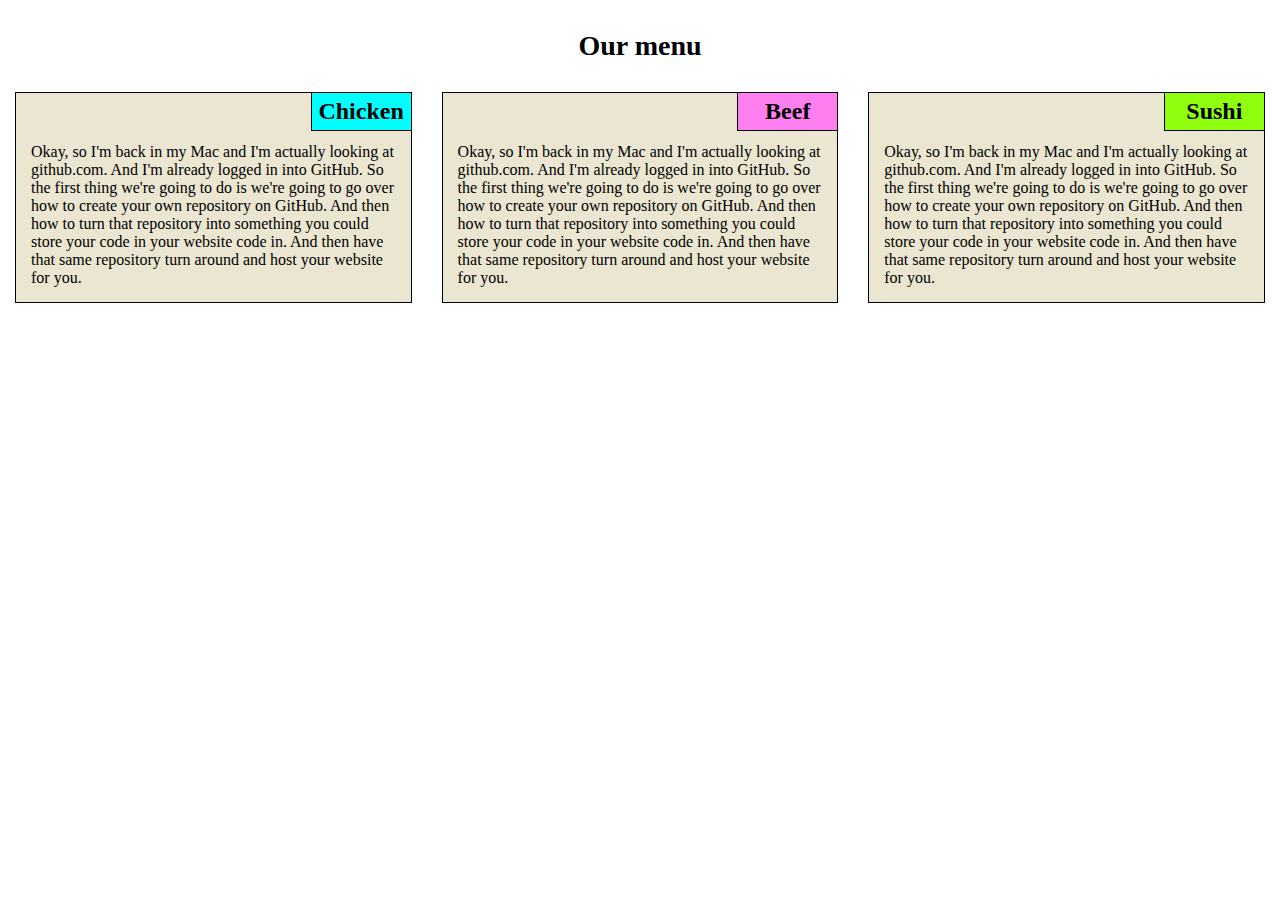
<file: week2-task/index.html>
<!DOCTYPE html>
<html>
<head>
	<title>Week2</title>
	<meta charset="utf-8">
	<meta name="viewport" content="width=device-width, initial-scale=1">

	<link rel="stylesheet" href="css/style.css">
</head>
<body>
	<section class="title">
	<h1>Our menu</h1>
</section>
<section class="positions">
	<div class="row">
	<div class="col-lg-4 col-md-6 col-sm-12">
		<div class="section">
		<h2 id="chicken">Chicken</h2>
		<p>Okay, so I'm back in my Mac and I'm actually looking at github.com. And I'm already logged in into GitHub. So the first thing we're going to do is we're going to go over how to create your own repository on GitHub. And then how to turn that repository into something you could store your code in your website code in. And then have that same repository turn around and host your website for you. </p>
	</div>
</div>
</div>
<div class="row">
	<div class="col-lg-4 col-md-6 col-sm-12">
		<div class="section">
		<h2 id="beef">Beef</h2>
		<p>Okay, so I'm back in my Mac and I'm actually looking at github.com. And I'm already logged in into GitHub. So the first thing we're going to do is we're going to go over how to create your own repository on GitHub. And then how to turn that repository into something you could store your code in your website code in. And then have that same repository turn around and host your website for you. </p>
	</div>
</div>
</div>
<div class="row">
	<div class="col-lg-4 col-md-12 col-sm-12">
		<div class="section">
		<h2 id="sushi">Sushi</h2>
		<p>Okay, so I'm back in my Mac and I'm actually looking at github.com. And I'm already logged in into GitHub. So the first thing we're going to do is we're going to go over how to create your own repository on GitHub. And then how to turn that repository into something you could store your code in your website code in. And then have that same repository turn around and host your website for you. </p>
	</div>
</div>
</div>
</section>

</body>
</html>
</file>
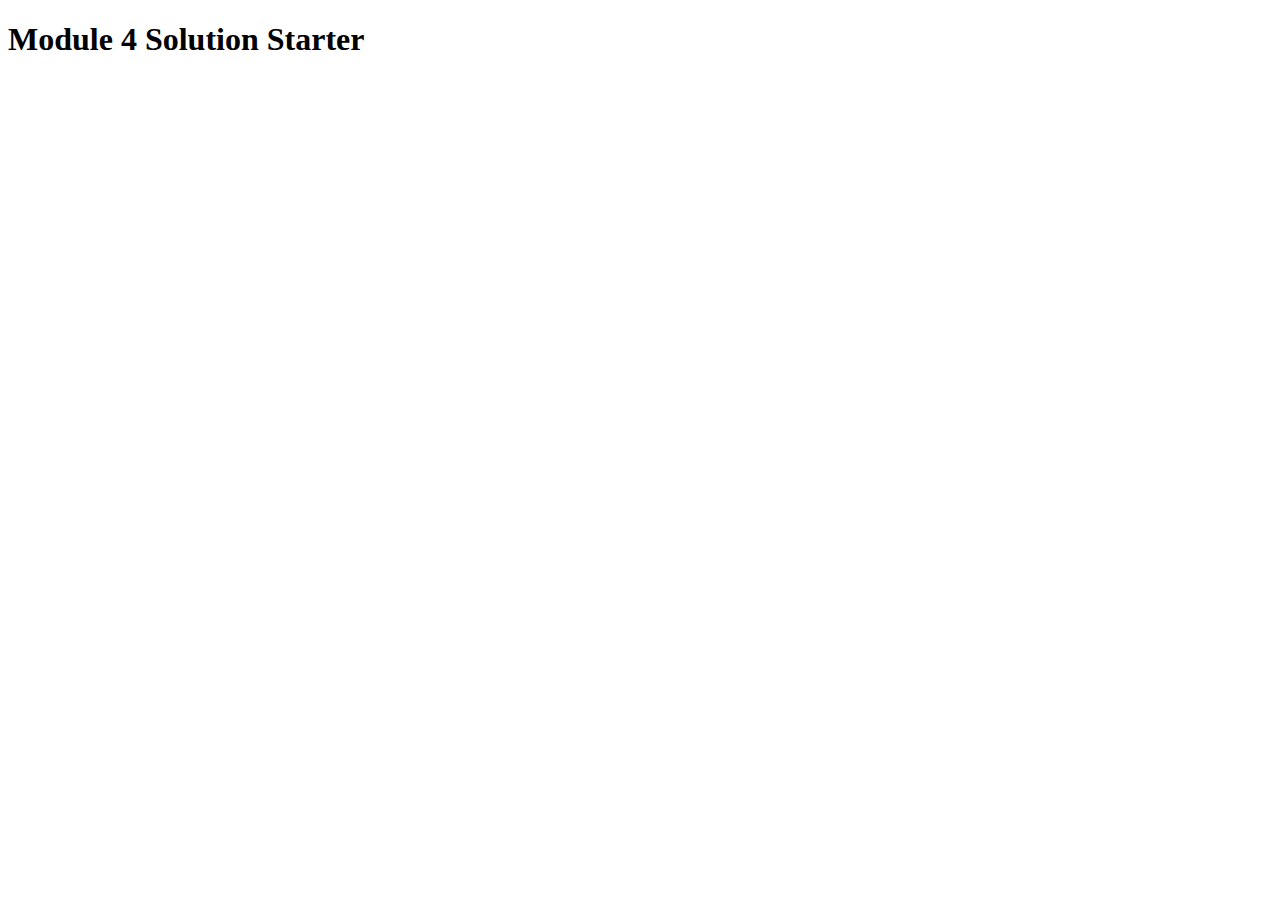
<file: week4-task/index.html>
<!DOCTYPE html>
<html>
<head>
  <meta charset="utf-8">
  <title>Module 4 Solution Starter</title>
  <script>
    var names = []; // DO NOT REMOVE
  </script>
  <script src="SpeakHello.js"></script>
  <script src="SpeakGoodBye.js"></script>
  <script src="script.js"></script>
</head>
<body>
  <h1>Module 4 Solution Starter</h1>
</body>
</html>
</file>
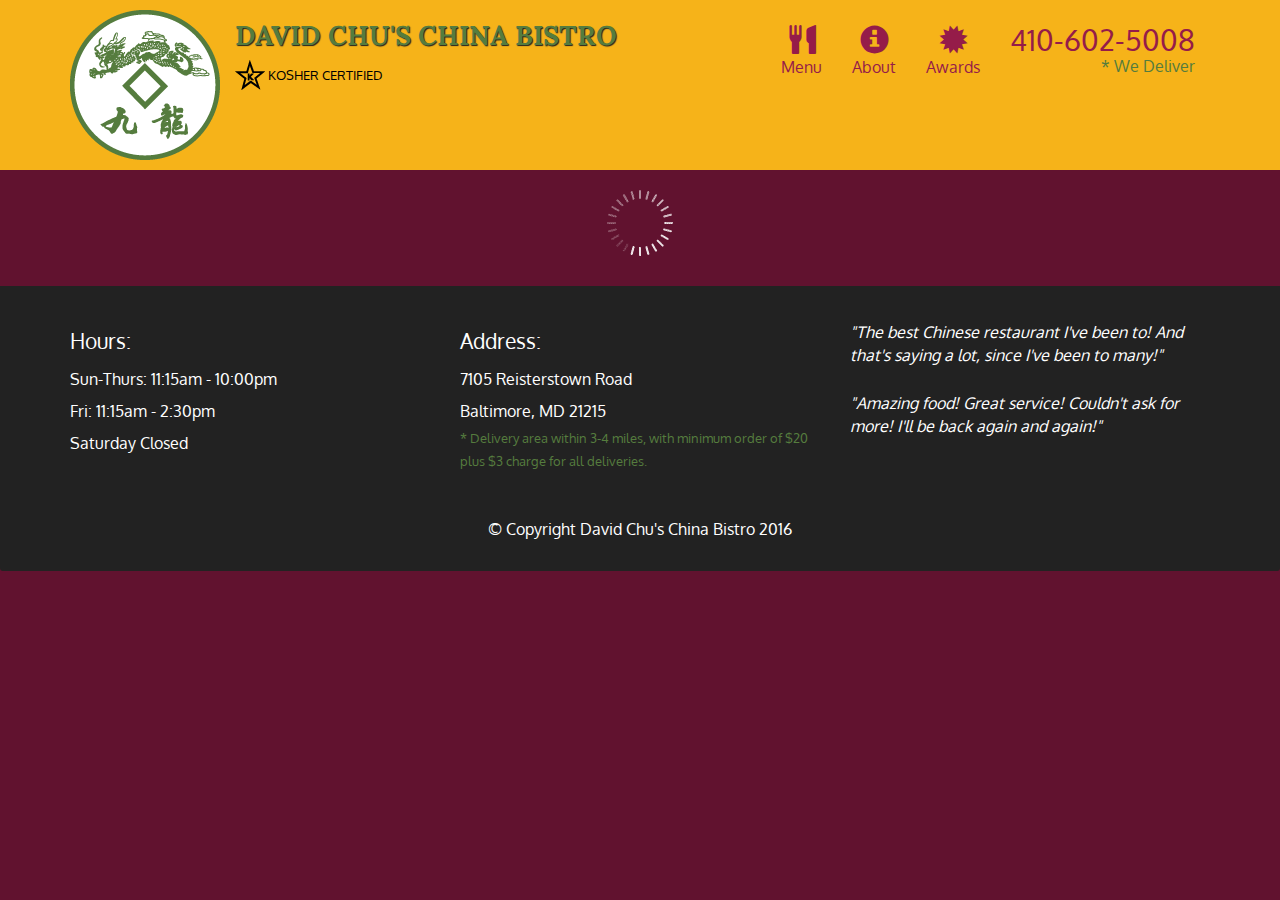
<file: week5-task/index.html>
<!doctype html>
<html lang="en">
  <head>
    <meta charset="utf-8">
    <meta http-equiv="X-UA-Compatible" content="IE=edge">
    <meta name="viewport" content="width=device-width, initial-scale=1">
    <title>David Chu's China Bistro</title>
    <link rel="stylesheet" href="css/bootstrap.min.css">
    <link rel="stylesheet" href="css/styles.css">
    <link href='https://fonts.googleapis.com/css?family=Oxygen:400,300,700' rel='stylesheet' type='text/css'>
    <link href='https://fonts.googleapis.com/css?family=Lora' rel='stylesheet' type='text/css'>
  </head>
<body>
  <header>
    <nav id="header-nav" class="navbar navbar-default">
      <div class="container">
        <div class="navbar-header">
          <a href="index.html" class="pull-left visible-md visible-lg">
            <div id="logo-img" alt="Logo image"></div>
          </a>

          <div class="navbar-brand">
            <a href="index.html"><h1>David Chu's China Bistro</h1></a>
            <p>
              <img src="images/star-k-logo.png" alt="Kosher certification">
              <span>Kosher Certified</span>
            </p>
          </div>

          <button id="navbarToggle" type="button" class="navbar-toggle collapsed" data-toggle="collapse" data-target="#collapsable-nav" aria-expanded="false">
            <span class="sr-only">Toggle navigation</span>
            <span class="icon-bar"></span>
            <span class="icon-bar"></span>
            <span class="icon-bar"></span>
          </button>
        </div>
        
        <div id="collapsable-nav" class="collapse navbar-collapse">
           <ul id="nav-list" class="nav navbar-nav navbar-right">
            <li id="navHomeButton" class="visible-xs active">
              <a href="index.html">
                <span class="glyphicon glyphicon-home"></span> Home</a>
            </li>
            <li id="navMenuButton">
              <a href="#" onclick="$dc.loadMenuCategories();">
                <span class="glyphicon glyphicon-cutlery"></span><br class="hidden-xs"> Menu</a>
            </li>
            <li>
              <a href="#">
                <span class="glyphicon glyphicon-info-sign"></span><br class="hidden-xs"> About</a>
            </li>
            <li>
              <a href="#">
                <span class="glyphicon glyphicon-certificate"></span><br class="hidden-xs"> Awards</a>
            </li>
            <li id="phone" class="hidden-xs">
              <a href="tel:410-602-5008">
                <span>410-602-5008</span></a><div>* We Deliver</div>
            </li>
          </ul><!-- #nav-list -->
        </div><!-- .collapse .navbar-collapse -->
      </div><!-- .container -->
    </nav><!-- #header-nav -->
  </header>

  <div id="call-btn" class="visible-xs">
    <a class="btn" href="tel:410-602-5008">
    <span class="glyphicon glyphicon-earphone"></span>
    410-602-5008
    </a>
  </div>
  <div id="xs-deliver" class="text-center visible-xs">* We Deliver</div>

  <div id="main-content" class="container"></div>

  <footer class="panel-footer">
    <div class="container">
      <div class="row">
        <section id="hours" class="col-sm-4">
          <span>Hours:</span><br>
          Sun-Thurs: 11:15am - 10:00pm<br>
          Fri: 11:15am - 2:30pm<br>
          Saturday Closed
          <hr class="visible-xs">
        </section>
        <section id="address" class="col-sm-4">
          <span>Address:</span><br>
          7105 Reisterstown Road<br>
          Baltimore, MD 21215
          <p>* Delivery area within 3-4 miles, with minimum order of $20 plus $3 charge for all deliveries.</p>
          <hr class="visible-xs">
        </section>
        <section id="testimonials" class="col-sm-4">
          <p>"The best Chinese restaurant I've been to! And that's saying a lot, since I've been to many!"</p>
          <p>"Amazing food! Great service! Couldn't ask for more! I'll be back again and again!"</p>
        </section>
      </div>
      <div class="text-center">&copy; Copyright David Chu's China Bistro 2016</div>
    </div>
  </footer>

  <!-- jQuery (Bootstrap JS plugins depend on it) -->
  <script src="js/jquery-2.1.4.min.js"></script>
  <script src="js/bootstrap.min.js"></script>
  <script src="js/ajax-utils.js"></script>
  <script src="js/script.js"></script>
</body>
</html>
</file>
<file: week2-task/css/style.css>
*{
	margin:0;
	padding:0;
	box-sizing:border-box;
}
body{
	font-family: "Comic Sans MS", "Comic Sans", cursive;
}
h1{
  margin:30px;
  text-align: center;
  font-size:1.75em;
}
h2{
  border:1px solid black;
  border-top: 0;
  border-right:0;
  padding:5px;
  position: absolute;
  top: 0;
  right:0;
  width:100px;
  text-align:center;
  
}
.section{
	border: 1px solid black;
	background-color: #ebe6d1;
  position:relative;
  margin-left:15px;
  margin-right:15px;
  margin-bottom:15px;
}

#chicken{
	background-color: #00ffff;
}

#beef{
	background-color: #ff7ff0;
}
#sushi{
	background-color: #90ff0f;
}
p{
  padding:15px;
  margin-top:35px;
}
.row {
  width: 100%;
}

/********** Large devices only **********/
@media (min-width: 992px) {
  .col-lg-1, .col-lg-2, .col-lg-3, .col-lg-4, .col-lg-5, .col-lg-6, .col-lg-7, .col-lg-8, .col-lg-9, .col-lg-10, .col-lg-11, .col-lg-12 {
    float: left;
  }
  .col-lg-1 {
    width: 8.33%;
  }
  .col-lg-2 {
    width: 16.66%;
  }
  .col-lg-3 {
    width: 25%;
  }
  .col-lg-4 {
    width: 33.33%;
  }
  .col-lg-5 {
    width: 41.66%;
  }
  .col-lg-6 {
    width: 50%;
  }
  .col-lg-7 {
    width: 58.33%;
  }
  .col-lg-8 {
    width: 66.66%;
  }
  .col-lg-9 {
    width: 74.99%;
  }
  .col-lg-10 {
    width: 83.33%;
  }
  .col-lg-11 {
    width: 91.66%;
  }
  .col-lg-12 {
    width: 100%;
  }
}

/********** Medium devices only **********/
@media (min-width: 768px) and (max-width: 991px) {
  .col-md-1, .col-md-2, .col-md-3, .col-md-4, .col-md-5, .col-md-6, .col-md-7, .col-md-8, .col-md-9, .col-md-10, .col-md-11, .col-md-12 {
    float: left;
  }
  .col-md-1 {
    width: 8.33%;
  }
  .col-md-2 {
    width: 16.66%;
  }
  .col-md-3 {
    width: 25%;
  }
  .col-md-4 {
    width: 33.33%;
  }
  .col-md-5 {
    width: 41.66%;
  }
  .col-md-6 {
    width: 50%;
  }
  .col-md-7 {
    width: 58.33%;
  }
  .col-md-8 {
    width: 66.66%;
  }
  .col-md-9 {
    width: 74.99%;
  }
  .col-md-10 {
    width: 83.33%;
  }
  .col-md-11 {
    width: 91.66%;
  }
  .col-md-12 {
    width: 100%;
  }
}
/********** Small devices only **********/
@media (max-width: 767px) {
  .col-sm-1, .col-sm-2, .col-sm-3, .col-sm-4, .col-sm-5, .col-sm-6, .col-sm-7, .col-sm-8, .col-sm-9, .col-sm-10, .col-sm-11, .col-sm-12 {
    float: left;
  }
  .col-sm-1 {
    width: 8.33%;
  }
  .col-sm-2 {
    width: 16.66%;
  }
  .col-sm-3 {
    width: 25%;
  }
  .col-sm-4 {
    width: 33.33%;
  }
  .col-sm-5 {
    width: 41.66%;
  }
  .col-sm-6 {
    width: 50%;
  }
  .col-sm-7 {
    width: 58.33%;
  }
  .col-sm-8 {
    width: 66.66%;
  }
  .col-sm-9 {
    width: 74.99%;
  }
  .col-sm-10 {
    width: 83.33%;
  }
  .col-sm-11 {
    width: 91.66%;
  }
  .col-sm-12 {
    width: 100%;
  }
}
</file>
<file: week5-task/css/styles.css>
body {
  font-size: 16px;
  color: #fff;
  background-color: #61122f;
  font-family: 'Oxygen', sans-serif;
}

/** HEADER **/
#header-nav {
  background-color: #f6b319;
  border-radius: 0;
  border: 0;
}

#logo-img {
  background: url('../images/restaurant-logo_large.png') no-repeat;
  width: 150px;
  height: 150px;
  margin: 10px 15px 10px 0;
}

.navbar-brand {
  padding-top: 25px;
}
.navbar-brand h1 { /* Restaurant name */
  font-family: 'Lora', serif;
  color: #557c3e;
  font-size: 1.5em;
  text-transform: uppercase;
  font-weight: bold;
  text-shadow: 1px 1px 1px #222;
  margin-top: 0;
  margin-bottom: 0;
  line-height: .75;
}
.navbar-brand a:hover, .navbar-brand a:focus {
  text-decoration: none;
}
.navbar-brand p { /* Kosher cert */
  color: #000;
  text-transform: uppercase;
  font-size: .7em;
  margin-top: 15px;
}
.navbar-brand p span { /* Star-K */
  vertical-align: middle;
}

#nav-list {
  margin-top: 10px;
}
#nav-list a {
  color: #951C49;
  text-align: center;
}
#nav-list a:hover {
  background: #E7E7E7;
}
#nav-list a span {
  font-size: 1.8em;
}

#phone {
  margin-top: 5px;
}
#phone a { /* Phone number */
  text-align: right;
  padding-bottom: 0;
}
#phone div { /* We Deliver */
  color: #557c3e;
  text-align: right;
  padding-right: 15px;
}

.navbar-header button.navbar-toggle, .navbar-header .icon-bar {
  border: 1px solid #61122f;
}
.navbar-header button.navbar-toggle {
  clear: both;
  margin-top: -30px;
}
/* END HEADER */

/* FOOTER */
.panel-footer {
  margin-top: 30px;
  padding-top: 35px;
  padding-bottom: 30px;
  background-color: #222;
  border-top: 0;
}
.panel-footer div.row {
  margin-bottom: 35px;
}
#hours, #address {
  line-height: 2;
}
#hours > span, #address > span {
  font-size: 1.3em;
}
#address p {
  color: #557c3e;
  font-size: .8em;
  line-height: 1.8;
}
#testimonials {
  font-style: italic;
}
#testimonials p:nth-child(2) {
  margin-top: 25px;
}
/* END FOOTER */



/* HOME PAGE */
.container .jumbotron {
  box-shadow: 0 0 50px #3F0C1F;
  border: 2px solid #3F0C1F;
}

#menu-tile, #specials-tile, #map-tile {
  height: 250px;
  width: 100%;
  margin-bottom: 15px;
  position: relative;
  border: 2px solid #3F0C1F;
  overflow: hidden;
}
#menu-tile:hover, #specials-tile:hover, #map-tile:hover {
  box-shadow: 0 1px 5px 1px #cccccc;
}
#menu-tile {
  background: url('../images/menu-tile.jpg') no-repeat;
  background-position: center;
}
#specials-tile {
  background: url('../images/specials-tile.jpg') no-repeat;
  background-position: center;
}
#menu-tile span, #specials-tile span, #map-tile span {
  position: absolute;
  bottom: 0;
  right: 0;
  width: 100%;
  text-align: center;
  font-size: 1.6em;
  text-transform: uppercase;
  background-color: #000;
  color: #fff;
  opacity: .8;
}
/* END HOME PAGE */

/* MENU CATEGORIES PAGE */
.category-tile { 
  position: relative;
  border: 2px solid #3F0C1F;
  overflow: hidden;
  width: 200px;
  height: 200px;
  margin: 0 auto 15px;
}
.category-tile span {
  position: absolute;
  bottom: 0;
  right: 0;
  width: 100%;
  text-align: center;
  font-size: 1.2em;
  text-transform: uppercase;
  background-color: #000;
  color: #fff;
  opacity: .8;
}
.category-tile:hover {
  box-shadow: 0 1px 5px 1px #cccccc;
}

#menu-categories-title + div {
  margin-bottom: 50px;
}
/* END MENU CATEGORIES PAGE */

/* SINGLE CATEGORY PAGE */
.menu-item-tile {
  margin-bottom: 25px;
}
.menu-item-tile hr {
  width: 80%;
}
.menu-item-tile .menu-item-price {
  font-size: 1.1em;
  text-align: right;
  margin-top: -15px;
  margin-right: -15px;
}
.menu-item-tile .menu-item-price span {
  font-size: .6em;
}
.menu-item-photo {
  position: relative;
  border: 2px solid #3F0C1F; 
  overflow: hidden;
  padding: 0;
  margin-right: -15px;
  margin-left: auto;
  margin-bottom: 20px;
  max-width: 250px;
}
.menu-item-photo div {
  position: absolute;
  bottom: 0;
  right: 0;
  width: 80px;
  background-color: #557c3e;
  text-align: center;
}
.menu-item-description {
  padding-right: 30px;
}
h3.menu-item-title {
  margin: 0 0 10px;
}
.menu-item-details {
  font-size: .9em;
  font-style: italic;
}
/* END SINGLE CATEGORY PAGE */


/********** Large devices only **********/
@media (min-width: 1200px) {
  .container .jumbotron {
    background: url('../images/jumbotron_1200.jpg') no-repeat;
    height: 675px;
  }
}

/********** Medium devices only **********/
@media (min-width: 992px) and (max-width: 1199px) {
  /* Header */
  #logo-img {
    background: url('../images/restaurant-logo_medium.png') no-repeat;
    width: 100px;
    height: 100px;
    margin: 5px 5px 5px 0;
  }
  /* End Header */

  /* Home Page */
  .container .jumbotron {
    background: url('../images/jumbotron_992.jpg') no-repeat;
    height: 558px;
  }
  /* End Home Page */
}

/********** Small devices only **********/
@media (min-width: 768px) and (max-width: 991px) {
  /* Home Page */
  .container .jumbotron {
    background: url('../images/jumbotron_768.jpg') no-repeat;
    height: 432px;
  }
  /* End Home Page */
}

/********** Extra small devices only **********/
@media (max-width: 767px) {
  /* Header */
  .navbar-brand {
    padding-top: 10px;
    height: 80px;
  }
  .navbar-brand h1 { /* Restaurant name */
    padding-top: 10px;
    font-size: 5vw; /* 1vw = 1% of viewport width */
  }
  .navbar-brand p { /* Kosher cert */
    font-size: .6em;
    margin-top: 12px;
  }
  .navbar-brand p img { /* Star-K */
    height: 20px;
  }

  #collapsable-nav a { /* Collapsed nav menu text */
    font-size: 1.2em;
  }
  #collapsable-nav a span { /* Collapsed nav menu glyph */
    font-size: 1em;
    margin-right: 5px;
  }

  #call-btn > a {
    font-size: 1.5em;
    display: block;
    margin: 0 20px;
    padding: 10px;
    border: 2px solid #fff;
    background-color: #f6b319;
    color: #951c49;
  }
  #xs-deliver {
    margin-top: 5px;
    font-size: .7em;
    letter-spacing: .1em;
    text-transform: uppercase;
  }
  /* End Header */

  /* Footer */
  .panel-footer section {
    margin-bottom: 30px;
    text-align: center;
  }
  .panel-footer section:nth-child(3) {
    margin-bottom: 0; /* margin already exists on the whole row */
  }
  .panel-footer section hr {
    width: 50%;
  }
  /* End Footer */

  /* Home Page */
  .container .jumbotron {
    margin-top: 30px;
    padding: 0;
  }
  #menu-tile, #specials-tile {
    width: 360px;
    margin: 0 auto 15px;
  }

  .menu-item-photo {
    margin-right: auto;
  }
  .menu-item-tile .menu-item-price {
    text-align: center;
  }
  .menu-item-description {
    text-align: center;;
  }
}


/********** Super extra small devices Only :-) (e.g., iPhone 4) **********/
@media (max-width: 479px) {
  /* Header */
  .navbar-brand h1 { /* Restaurant name */
    padding-top: 5px;
    font-size: 6vw;
  }
  /* End Header */
  
  /* Home page */
  #menu-tile, #specials-tile {
    width: 280px;
    margin: 0 auto 15px;
  }

  .col-xxs-12 {
    position: relative;
    min-height: 1px;
    padding-right: 15px;
    padding-left: 15px;
    float: left;
    width: 100%;
  }
}
</file>
